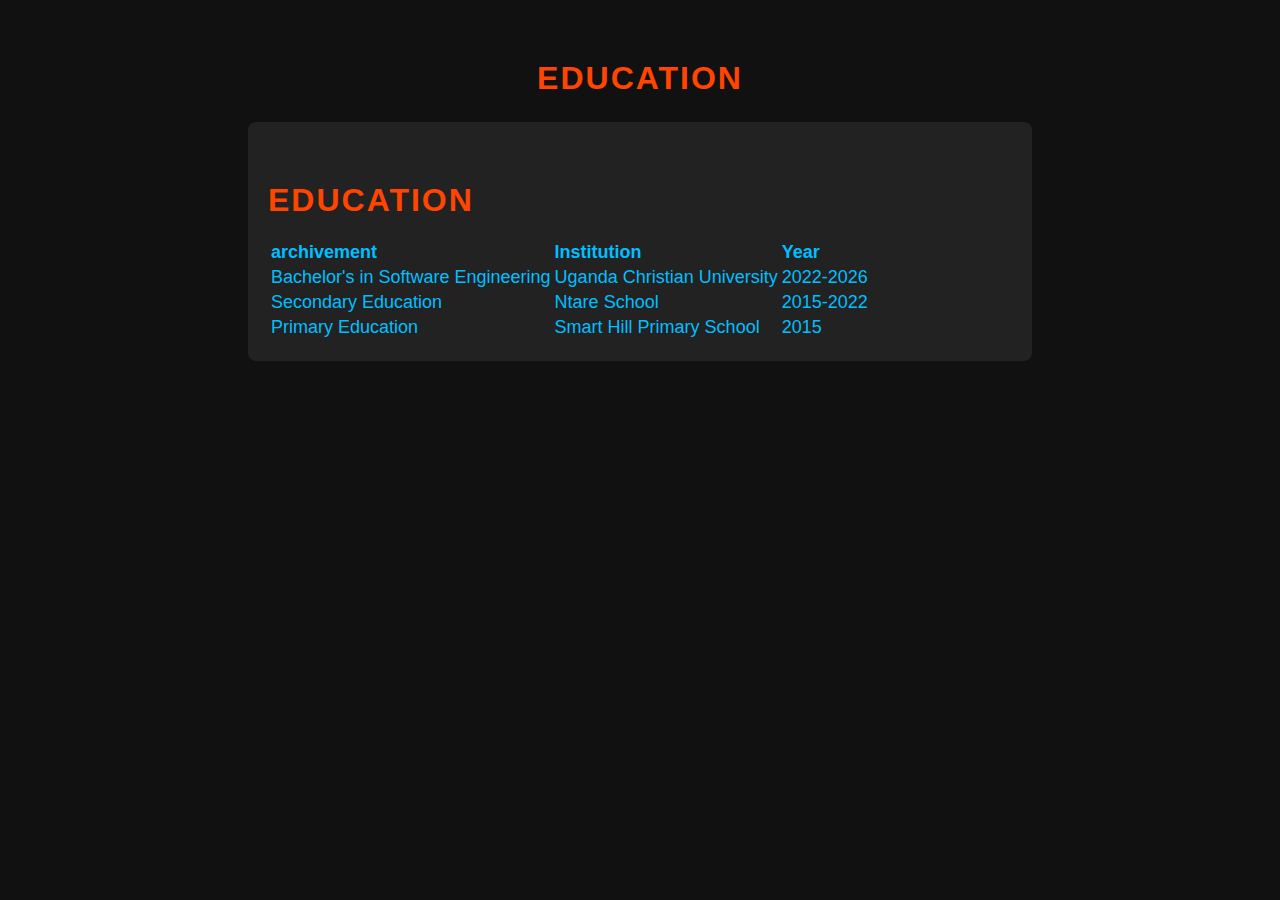
<file: amanya/education.html>
<!DOCTYPE html>
<html>
<head>
    <link rel="stylesheet" href="styles2.css">
    <title>Your Portfolio - Education</title>
    <link rel="stylesheet" href="styles.css">
</head>
<body>
    <section id="education">
        <h2>Education</h2>
        <ul>
            <li>
                <!DOCTYPE html>
<html>
<head>
    <title>Your Portfolio - Education</title>
    <link rel="stylesheet" href="styles.css">
</head>
<body>
    <section id="education">
        <h2>Education</h2>
        <table>
            <tr>
                <th>archivement</th>
                <th>Institution</th>
                <th>Year</th>
            </tr>
            <tr>
                <td>Bachelor's in Software Engineering</td>
                <td>Uganda Christian University</td>
                <td>2022-2026</td>
            </tr>
            <tr>
                <td>Secondary Education</td>
                <td>Ntare School</td>
                <td>2015-2022</td>
            </tr>
            <tr>
                <td>Primary Education</td>
                <td>Smart Hill Primary School</td>
                <td>2015</td>
            </tr>
        </table>
    </section>
</body>
</html>

            </li>
            </ul>
    </section>
</body>
</html>
</file>
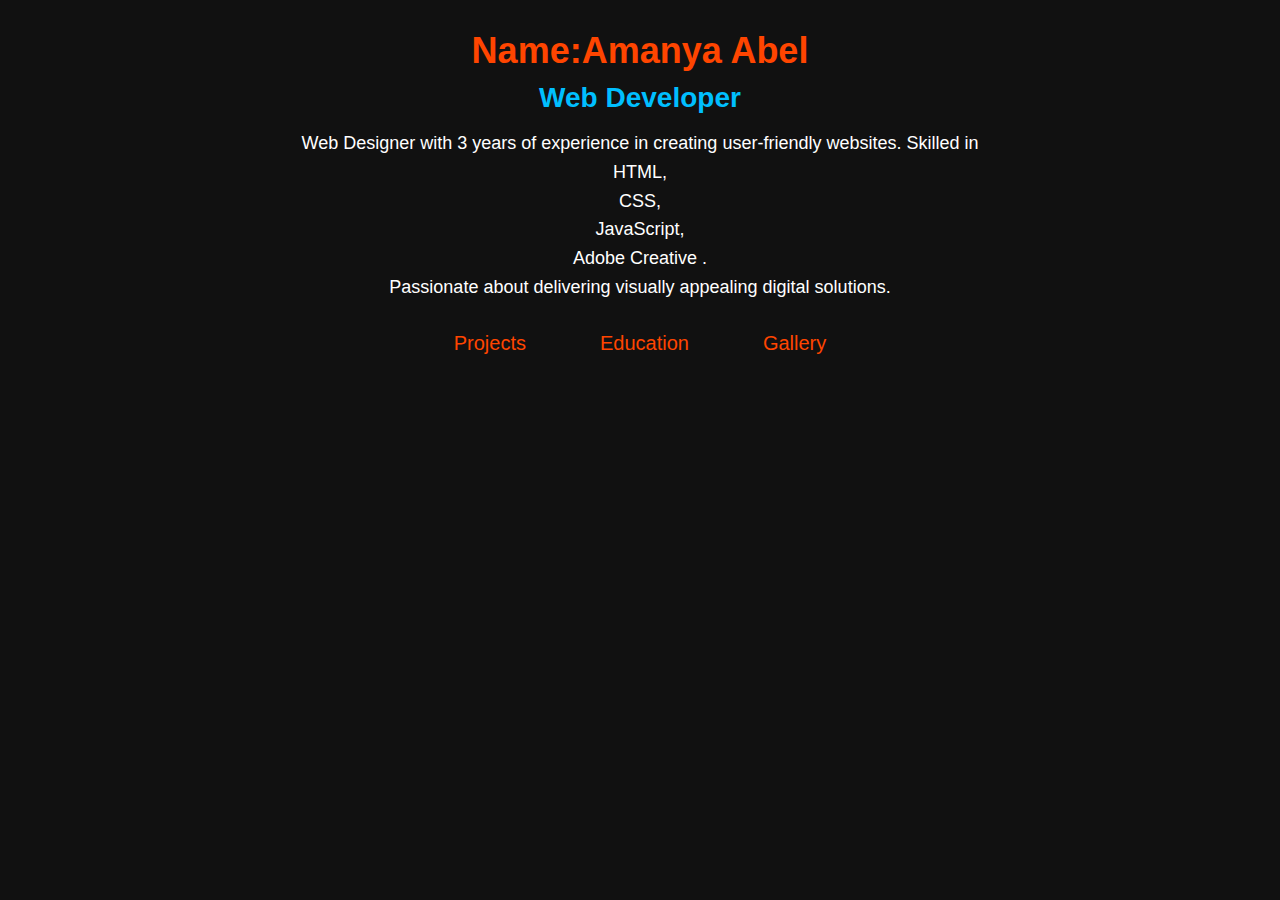
<file: amanya/homepage.html>
<!DOCTYPE html>
<html>
<head>
    <title>Your Portfolio Name</title>
<link rel="stylesheet" href="styles1.css">
</head>
<body>
    

    <header>
        <h1>Name:Amanya Abel</h1>
        <h2>Web Developer</h2>
        <p>
            
            Web Designer with 3 years of experience in creating user-friendly websites. Skilled in <br>HTML,<br> CSS, <br>JavaScript,  <br> Adobe Creative . <br>
            Passionate about delivering visually appealing digital solutions.
            
</p>
    </header>
    <nav>
        <ul>
            <li><a href="work.html">Projects</a></li>
            <li><a href="education.html">Education</a></li>
            <li><a href="gallery.html">Gallery</a></li>
        </ul>
    </nav>
    <!-- <section id="about">
        <h2>About Me</h2>
        <p>More details about your skills and experience.</p> -->
    <!-- </section> -->
    <!-- <section id="work">
        <h2>Featured Projects</h2>
        <ul>
            <li>
                <h3>work 1</h3>
                <p>A brief description.</p>
                <a href="work.html">View Details</a> -->
            <!-- </li>
            </ul>
    </section> -->
</body>
</html>
</file>
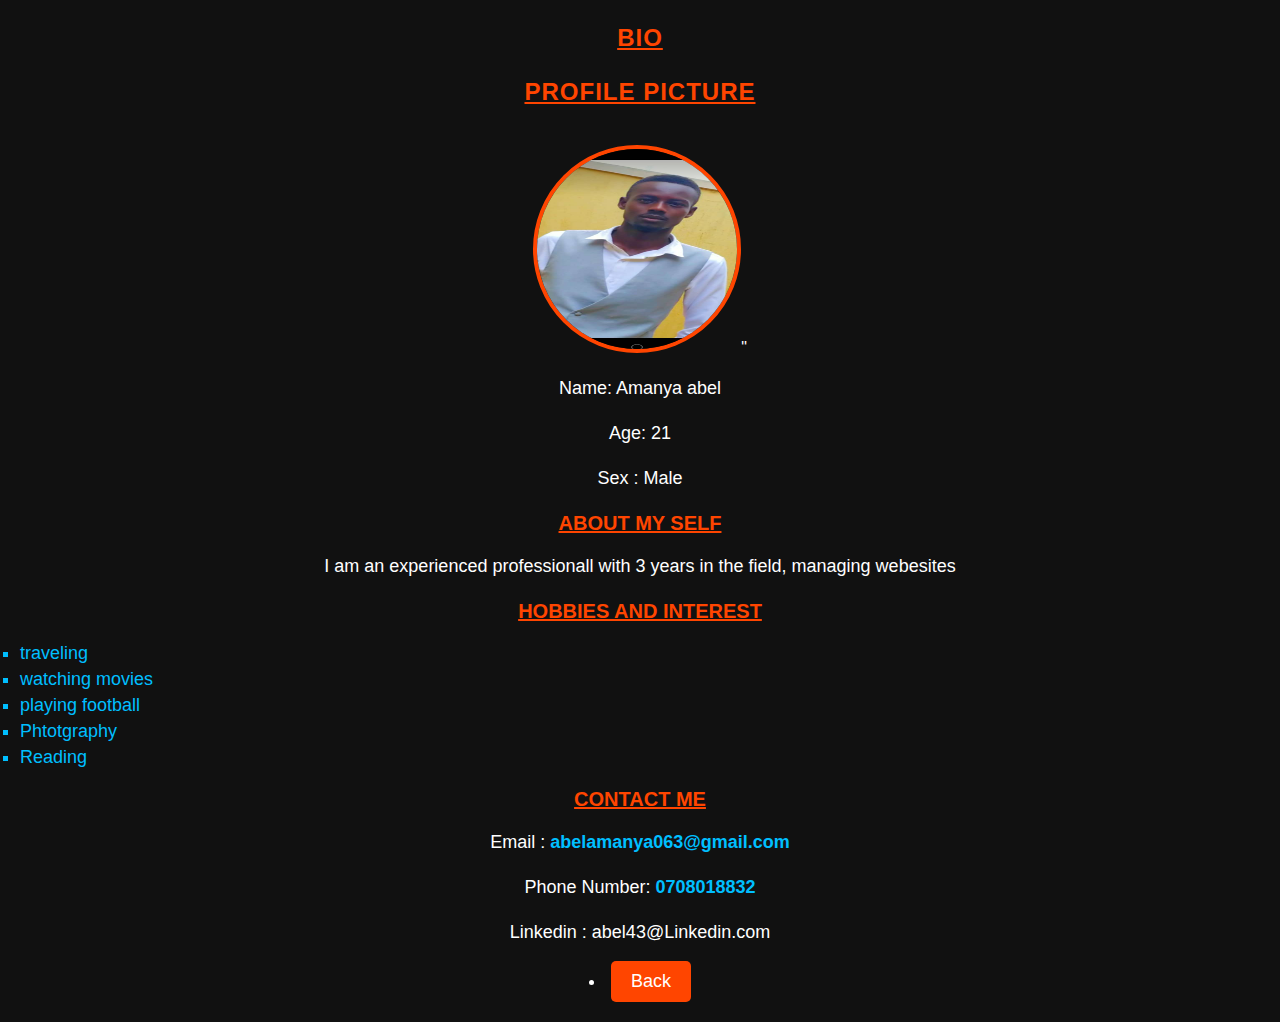
<file: amanya/profile.html>
<html >
<head>
    
    <title>Profile</title>
<link rel="stylesheet" href="styles.css">
<body>
    <p><b><u>BIO</u></b></p>
    <p><b><u>PROFILE PICTURE</u></b></p>
    <img src="WhatsApp Image 2023-10-03 at 17.03.07_4eaba7af.jpg" controls width="200px" height="200px"></img>"
    <p>Name: Amanya abel</p>
    <p>Age: 21</p>
    <p>Sex : Male</p>
            <p2><b><u>ABOUT MY SELF</u></b></p2>
            <p>I am an experienced  professionall with 3 years in the field, managing webesites</p>
            <p6><b><u>Hobbies and Interest </u></b></p6>
            <ul>
                <li>traveling</li>
                <li>watching movies</li>
                <li>playing football</li>
                <li>Phtotgraphy</li>
                <li>Reading</li>
            </ul>
            <p3><b><u>CONTACT ME</u></b></p3>
            <p>Email : <b>abelamanya063@gmail.com</b></p>
            <p>Phone Number: <b>0708018832</b></p>
            <p>Linkedin : abel43@Linkedin.com</p>
            
            <li><button onclick="location.href='Homepage.html'">Back</button></li>
              
    

</body>
</html>
</file>
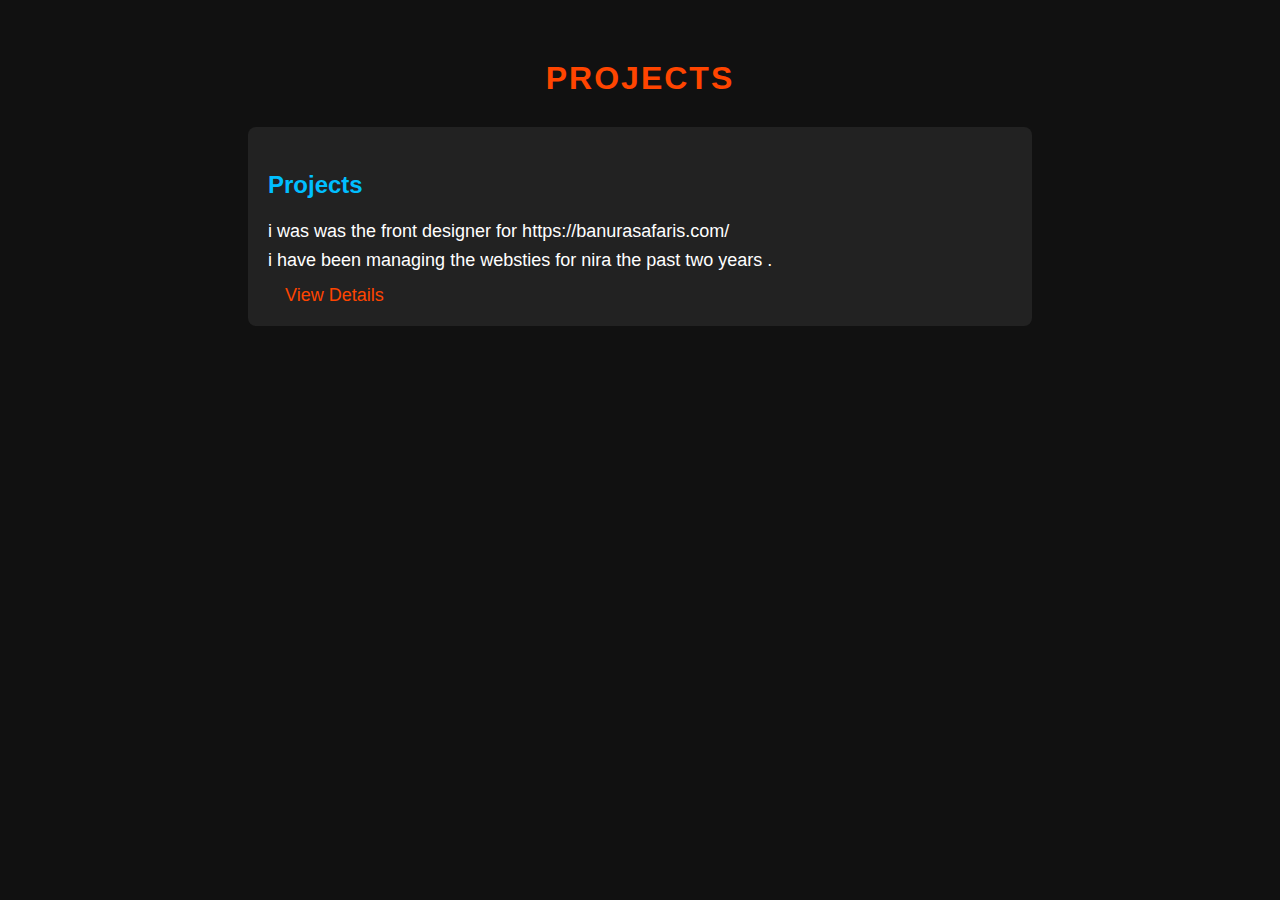
<file: amanya/work.html>
<!DOCTYPE html>
<html>
<head>
    <title>Your Portfolio - Projects</title>
    <link rel="stylesheet" href="styles4.css">
    
</head>
<body>
    <section id="projects">
        <h2>Projects</h2>
        <ul>
            <li>
                <h3>Projects </h3>
                <p> i was was the front designer for https://banurasafaris.com/ <br>i have been managing the websties for nira the past two years .</p>
                <a href="https://banurasafaris.com/">View Details</a>
            </li>
            </ul>
    </section>
</body>
</html>
</file>
<file: amanya/styles2.css>
/* General Page Styling */
body {
    background-color: #111; /* Dark background */
    color: #fff; /* White text */
    font-family: 'Arial', sans-serif;
    margin: 0;
    padding: 20px;
    text-align: center;
}

/* Education Section Styling */
#education {
    margin-top: 40px;
}

#education h2 {
    font-size: 32px;
    color: #ff4500; /* Bright orange for section title */
    margin-bottom: 20px;
    text-transform: uppercase;
    letter-spacing: 2px;
}

#education ul {
    list-style-type: none; /* Remove default bullet points */
    padding: 0;
    margin: 0;
}

#education ul li {
    margin-bottom: 20px;
    padding: 20px;
    background-color: #222; /* Slightly lighter background for list items */
    border-radius: 8px;
    text-align: left;
    display: inline-block;
    width: 60%;
}

#education ul li h3 {
    font-size: 24px;
    color: #00bfff; /* Cyan for educational degrees */
    margin-bottom: 10px;
    text-transform: capitalize;
}

#education ul li p {
    font-size: 18px;
    color: #fff;
    line-height: 1.6;
}

/* Links and Button Hover Effects */
a {
    color: #ff4500;
    text-decoration: none;
}

a:hover {
    color: #00bfff; /* Cyan on hover */
    text-decoration: underline;
}
</file>
<file: amanya/styles.css>
/* General Page Styling */
body {
  background-color: #111; /* Dark background */
  color: #fff; /* White text */
  font-family: 'Arial', sans-serif;
  margin: 0;
  padding: 20px;
  text-align: center;
}

/* Header and Section Titles */
p b u {
  font-size: 24px;
  color: #ff4500; /* Bright orange for section titles */
  text-transform: uppercase;
  letter-spacing: 1px;
  margin: 10px 0;
}

/* Image Styling */
img {
  border-radius: 50%;
  border: 4px solid #ff4500; /* Orange border around profile picture */
  margin-top: 20px;
}

/* Text and Information Sections */
p {
  font-size: 18px;
  line-height: 1.5;
  margin-bottom: 15px;
}

p2, p3, p6 {
  font-size: 20px;
  color: #ff4500; /* Orange for section headers */
  margin-top: 20px;
  display: block;
  text-transform: uppercase;
}

/* List Styling */
ul {
  list-style-type: square;
  margin: 20px 0;
  padding: 0;
}

ul li {
  text-align: left;
  font-size: 18px;
  margin: 5px 0;
  color: #00bfff; /* Cyan for list items */
}

/* Contact Information */
p b {
  color: #00bfff; /* Cyan for important info */
}

/* Button Styling */
button {
  background-color: #ff4500; /* Bright orange button */
  color: white;
  font-size: 18px;
  padding: 10px 20px;
  border: none;
  border-radius: 5px;
  cursor: pointer;
  transition: background-color 0.3s ease;
}

button:hover {
  background-color: #00bfff; /* Cyan on hover */
}
</file>
<file: amanya/styles1.css>
/* General Page Styling */
body {
    background-color: #111; /* Dark background */
    color: #fff; /* White text */
    font-family: 'Arial', sans-serif;
    margin: 0;
    padding: 20px;
    text-align: center;
}

/* Header Styling */
header {
    margin-bottom: 30px;
}

header h1 {
    font-size: 36px;
    color: #ff4500; /* Bright orange for name */
    margin: 10px 0;
}

header h2 {
    font-size: 28px;
    color: #00bfff; /* Cyan for profession */
    margin: 10px 0;
}

header p {
    font-size: 18px;
    line-height: 1.6;
    margin: 15px 0;
    color: #fff;
}

/* Navigation Styling */
nav ul {
    list-style: none;
    padding: 0;
    margin: 20px 0;
    display: flex;
    justify-content: center;
}

nav ul li {
    margin: 0 20px;
}

nav ul li a {
    font-size: 20px;
    color: #ff4500; /* Orange for links */
    text-decoration: none;
    border: 2px solid transparent;
    padding: 10px 15px;
    transition: all 0.3s ease;
}

nav ul li a:hover {
    color: #00bfff; /* Cyan on hover */
    border-color: #00bfff;
    border-radius: 5px;
}

/* Button Styling (if any are added) */
button {
    background-color: #ff4500;
    color: white;
    font-size: 18px;
    padding: 10px 20px;
    border: none;
    border-radius: 5px;
    cursor: pointer;
    transition: background-color 0.3s ease;
}

button:hover {
    background-color: #00bfff;
}
</file>
<file: amanya/styles4.css>
/* General Page Styling */
body {
    background-color: #111; /* Dark background */
    color: #fff; /* White text */
    font-family: 'Arial', sans-serif;
    margin: 0;
    padding: 20px;
    text-align: center;
}

/* Projects Section Styling */
#projects {
    margin-top: 40px;
}

#projects h2 {
    font-size: 32px;
    color: #ff4500; /* Bright orange for section title */
    margin-bottom: 30px;
    text-transform: uppercase;
    letter-spacing: 2px;
}

#projects ul {
    list-style-type: none; /* Remove bullet points */
    padding: 0;
    margin: 0;
}

#projects ul li {
    margin-bottom: 30px;
    background-color: #222; /* Slightly lighter background for project items */
    padding: 20px;
    border-radius: 8px;
    text-align: left;
    display: inline-block;
    width: 60%;
    margin-left: auto;
    margin-right: auto;
}

/* Project Title Styling */
#projects ul li h3 {
    font-size: 24px;
    color: #00bfff; /* Cyan for project title */
    margin-bottom: 10px;
    text-transform: capitalize;
}

/* Project Description Styling */
#projects ul li p {
    font-size: 18px;
    color: #fff;
    line-height: 1.6;
    margin-bottom: 10px;
}

/* Link Styling */
#projects ul li a {
    font-size: 18px;
    color: #ff4500; /* Orange for links */
    text-decoration: none;
    border: 2px solid transparent;
    padding: 10px 15px;
    transition: all 0.3s ease;
    border-radius: 5px;
}

#projects ul li a:hover {
    color: #00bfff; /* Cyan on hover */
    border-color: #00bfff;
}
</file>
